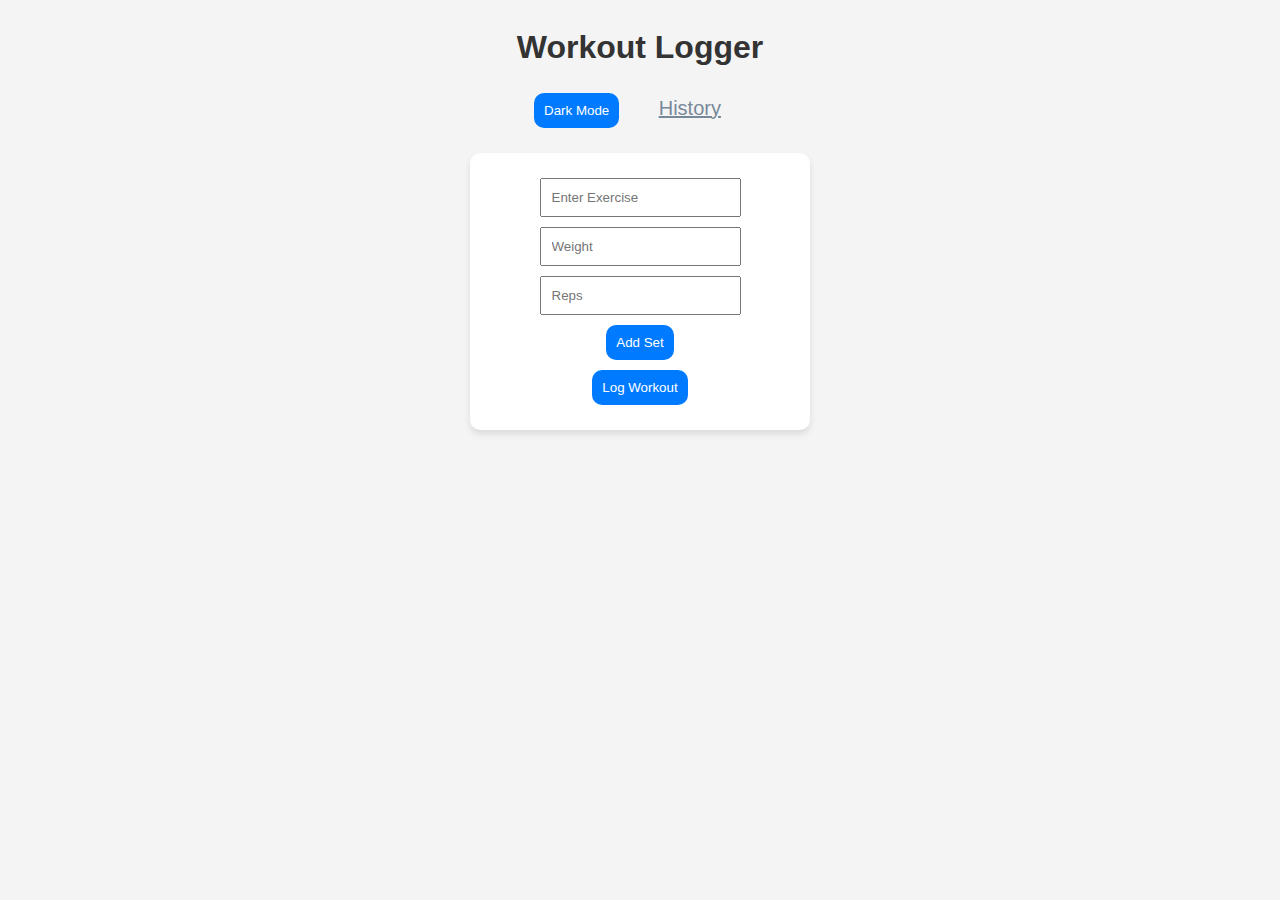
<file: index.html>
<!DOCTYPE html>
<html lang="en">
<head>
    <meta charset="UTF-8">
    <meta name="viewport" content="width=device-width, initial-scale=1.0">
    <title>SM Workout Logger</title>
    <link rel="stylesheet" href="dreamstyle.css">
</head>
<body>
    <main>  
        <div id="nav">
            <nav>
            
                <h1>Workout Logger</h1>
       
        
                <button type="button" id="toggle-dark">Dark Mode</button>
                <a class="topmenu" href="workhistory.html">History</a>
            
           
            </nav>
        </div>

    <form id="workout-form">
        <input type="text" id="exercise" placeholder="Enter Exercise" required>
        <div id="sets-container">
            <div id="set">
                
            </div>
        </div>
        
        <button type="button" id="add-set">Add Set</button>
        <button type="submit">Log Workout</button>
    </form>
    
    <ul id="workout-list"></ul>
    <script src="dreamscript.js"></script>
    </main>     
</body>
</html>
</file>
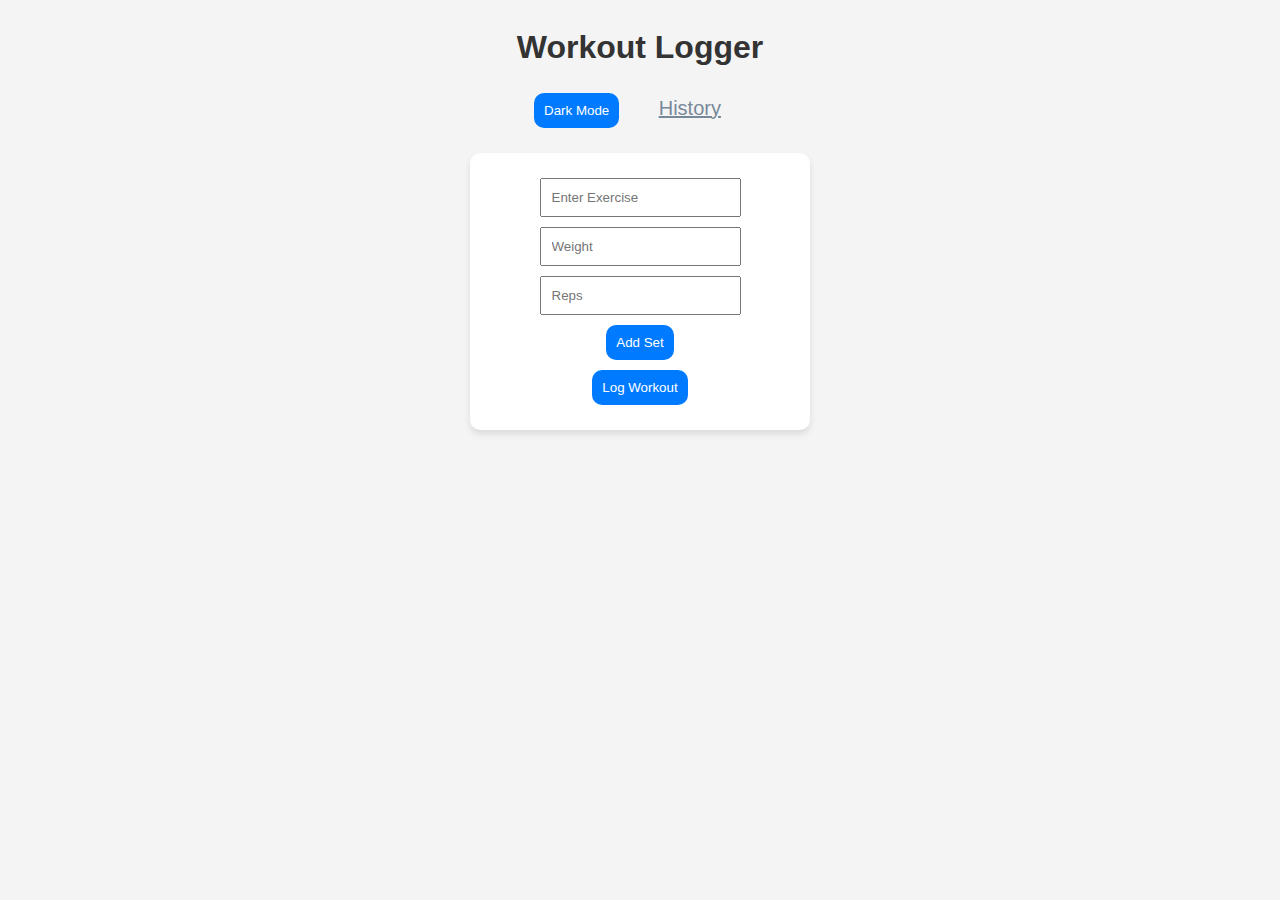
<file: dream.html>
<!DOCTYPE html>
<html lang="en">
<head>
    <meta charset="UTF-8">
    <meta name="viewport" content="width=device-width, initial-scale=1.0">
    <title>SM Workout Logger</title>
    <link rel="stylesheet" href="dreamstyle.css">
</head>
<body>
    <main>  
        <div id="nav">
            <nav>
            
                <h1>Workout Logger</h1>
       
        
                <button type="button" id="toggle-dark">Dark Mode</button>
                <a class="topmenu" href="workhistory.html">History</a>
            
           
            </nav>
        </div>

    <form id="workout-form">
        <input type="text" id="exercise" placeholder="Enter Exercise" required>
        <div id="sets-container">
            <div id="set">
                
            </div>
        </div>
        
        <button type="button" id="add-set">Add Set</button>
        <button type="submit">Log Workout</button>
    </form>
    
    <ul id="workout-list"></ul>
    <script src="dreamscript.js"></script>
    </main>     
</body>
</html>
</file>
<file: dreamstyle.css>
body {
    font-family: Arial, sans-serif;
    text-align: center;
    background-color: #f4f4f4;
    color: #333;
}
#nav {
    background: #f4f4f4;
    border: none;
    border-radius: 10px;
    box-shadow: 0px 4px 6xp rgba(0,0,0,0.1);
    display: flex;
    position: sticky;
    top: 0px;
    justify-content: center;
}

.dark-mode #nav {
    background: #222;
}
form {
    display: flex;
    flex-direction: column;
    align-items: center;
    width: 300px;
    margin: 20px auto;
    background: white;
    padding: 20px;
    border-radius: 10px;
    box-shadow: 0px 4px 6px rgba(0,0,0,0.1);
}

input, button {
    margin: 5px;
    padding: 10px;
}

.dark-mode input {
    background: rgba(29, 28, 28, 0.6);
    color: white;
}

button {
    border: none;
    border-radius: 10px;
    background: #007BFF;
    color: white;
    cursor: pointer;
}

button:hover {
    background: #0056b3;
}

ul {
    list-style: none;
    padding: 0;
}

li {
    background: rgba(209, 204, 204, 0.6);
    margin: 5px;
    padding: 10px;
    border-radius: 5px;
}
.dark-mode li {
    background: rgba(29, 28, 28, 0.6);
}
nav {
    position: sticky;
}

.topmenu {
    color: lightslategray;
    margin: 10px;
    padding: 20px;
    font-size: 20px;
}

.topmenu:hover {
    color: orangered;
    font-weight: 900;
    text-decoration: underline;    

}
hr{
    border: 1px solid lightgrey;
}

.dark-mode {
    background-color: #222;
    color: white;
}
.dark-mode form {
    background: #222;
    color: white;
    border: 1px solid gray;
    

}
</file>
